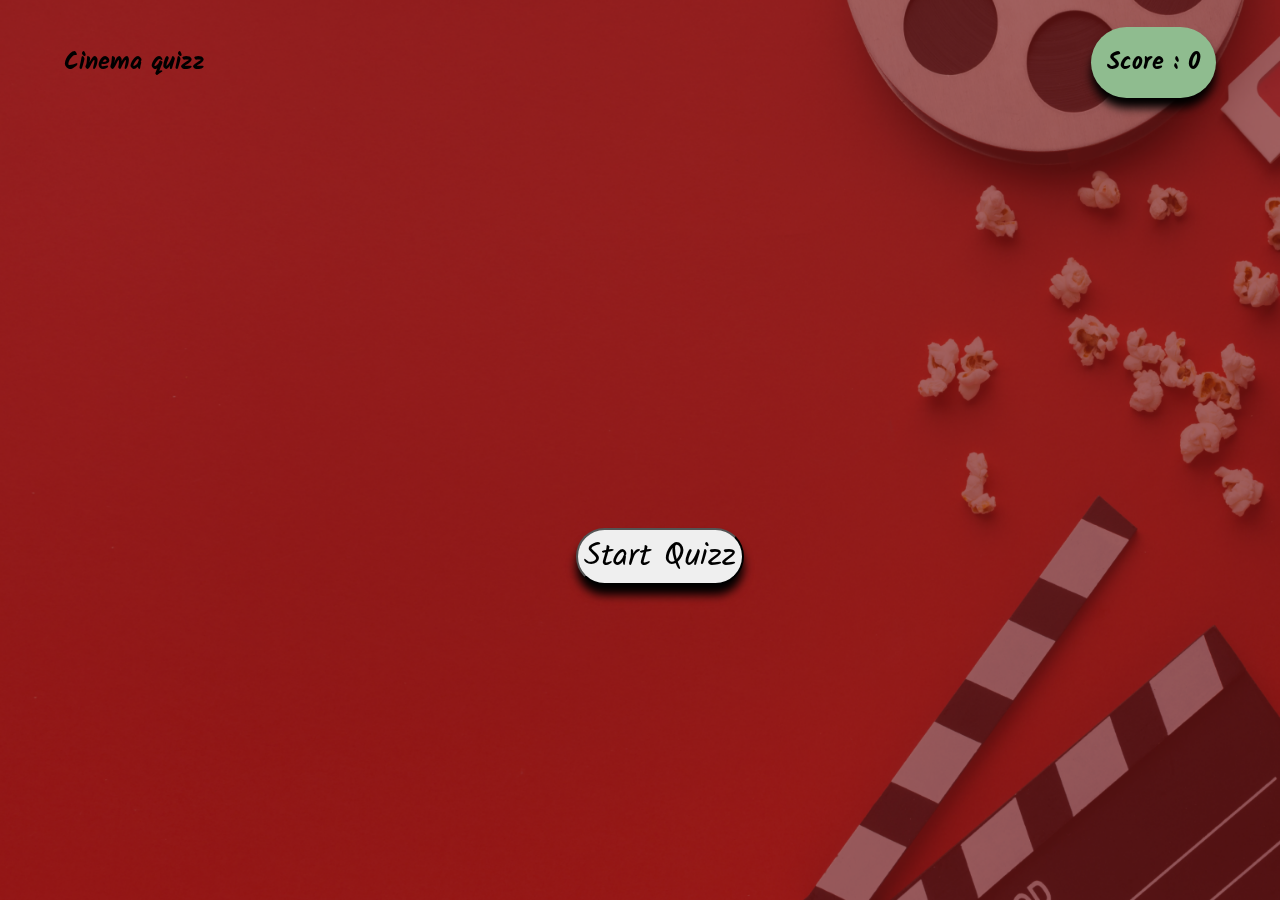
<file: quiz.html>
<!DOCTYPE html>
<html lang="en">
    <head>
        <title>Cinema quizz</title>
        <meta charset="utf-8">
        <meta name="viewport" content="width=device-width">
        <link rel="stylesheet" href="./CSS/quiz.css">
        <script src="./JS/quiz.js"></script>
        <link href="https://fonts.googleapis.com/css2?family=Kalam&display=swap" rel="stylesheet">
    </head>
<body>
    <h1>Cinema quizz</h1>
    <div id="divScore">Score : 0</div>
    <div id="questionDiv"></div>
         <p>
        <button id="startQuizz">Start Quizz</button>
        </p>
</body>
</html>
</file>
<file: CSS/quiz.css>
body, html {
    padding: 0;
    margin: 0;
    width: 100%;
    height: 100%;
    background: url("./used background.png") no-repeat; 
    background-size: cover;
    background-color: #731111; 
    display: flex;
}

@media screen and (min-width: 700px) {
    #divScore {
        font-size: 24px;
    }
    #questionDiv {
        font-size: 22px;
    }
    .answerButton {
        font-size: 28px;
    }
    h1 {
        font-size: 24px;
    }
}

@media screen and (max-width: 699px) {
    #divScore {
        font-size: 20px;
    }
    #questionDiv {
        font-size: 18px;
    }
    .answerButton {
        font-size: 20px;
    }
    h1 {
        font-size: 20px;
    }
   
}

h1 {
    font-family: 'Kalam';
    position: fixed;
    left: 5%;
    top: 3%;
}


#startQuizz {
    font-family: 'Kalam';
    font-size: 2rem;
    border-radius: 50px;
    position: fixed;
    left: 45%;
    bottom: 35%;
    box-shadow: 0 10px 10px 0;
    visibility: visible;
    }

#questionDiv {
    top: 15%; 
    margin: auto;
    font-family: 'Kalam';
    color: white;
    display: inline-block;
    text-align: center;
}

#startQuizz:hover {
    background-color:pink;

}

#answerDiv {
    background-color:black;
    opacity: 80%;
    flex-flow: row wrap;
    justify-content: center;
    flex: 1;
    border-radius: 50px;
    box-shadow: 0 10px 10px 0;
    max-width: 90%;
    margin: auto;
    text-align: center;
}


.answerButton {
    border-radius: 50px;
    padding: 2px;
    color: black;
    outline: none;
    font-family: 'Kalam';
    margin: 10px;
}

.answerButton:hover {
    background-color:pink;
    }


#divScore {
    position: fixed;
    right: 5%;
    top: 3%; 
    font-family: 'Kalam'; 
    font-weight: bold;
    background: darkseagreen;
    padding: 1rem;
    min-width: 80px;
    min-height: 30px;
    border-radius: 3rem;
    box-shadow: 0 10px 10px 0;
}
</file>
